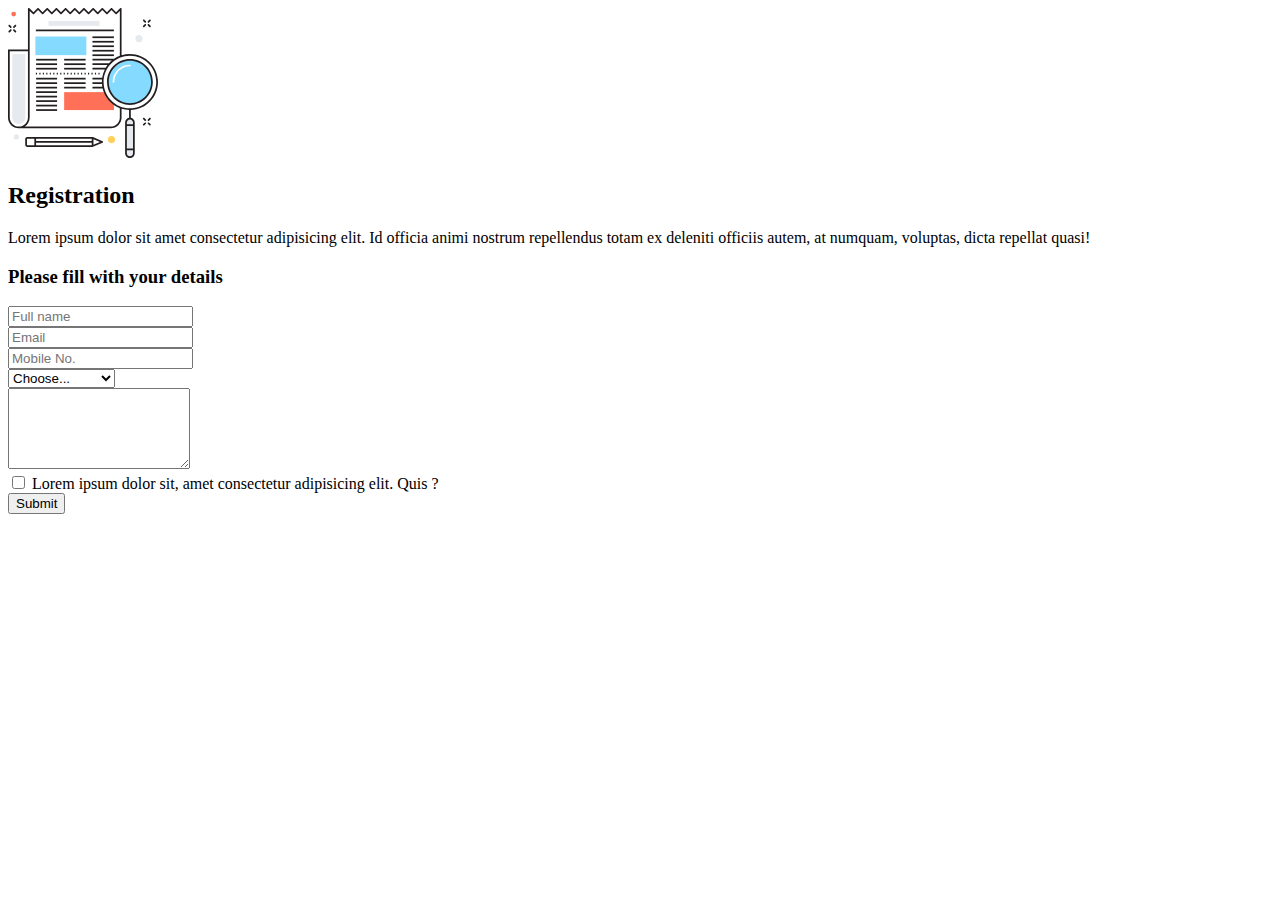
<file: index.html>
<!doctype html>
<html lang="en">
  <head>
    <!-- Required meta tags -->
    <meta charset="utf-8">
    <meta name="viewport" content="width=device-width, initial-scale=1, shrink-to-fit=no">

    <!-- Bootstrap CSS -->
    <link rel="stylesheet" href="https://cdn.jsdelivr.net/npm/bootstrap@4.6.0/dist/css/bootstrap.min.css" integrity="sha384-B0vP5xmATw1+K9KRQjQERJvTumQW0nPEzvF6L/Z6nronJ3oUOFUFpCjEUQouq2+l" crossorigin="anonymous">

    <title>Registration</title>
  </head>
  <body>
      <div class="container mt-3">
        <div class="row">
          <div class="col-md-4 bg-primary text-white text-center p-5">
              <div class="card-body">
                <img src="./Logo.svg" alt="">  
                <h2>Registration</h2>
                <p>Lorem ipsum dolor sit amet consectetur adipisicing elit. Id officia animi nostrum repellendus totam ex deleniti officiis autem, at numquam, voluptas, dicta repellat quasi!</p>
              </div>
          </div>

          <div class="col-md-8 border rounded-right">
            <div class="container mt-3">
              <h3 class="pb-3">Please fill with your details</h3>
                <form>
                  <div class="form-row">
                    <div class="form-group col-sm-6">
                      <input type="text" class="form-control" placeholder="Full name">
                    </div>
                    <div class="form-group col-sm-6">
                      <input type="text" class="form-control" placeholder="Email">
                    </div>
                  </div>
                  <div class="form-row">
                    <div class="form-group col-sm-6">
                      <input type="text" class="form-control" placeholder="Mobile No.">
                    </div>
                    <div class="form-group col-sm-6">
                                <select class="form-control">
                                <option selected>Choose...</option>
                                <option>Male</option>
                                <option>Female</option>
                                <option>Do not know...</option>
                                </select>
                    </div>
                  </div>
                  <div class="form-row">
                    <div class="form-group col-sm-12">
                            <textarea class="form-control" rows="5"></textarea>
                    </div>
                  </div>
                  <div class="form-row">
                    <div class="form-check ml-1">
                      <input class="form-check-input" type="checkbox" value="" id="defaultCheck1">
                      <label class="form-check-label small">
                         Lorem ipsum dolor sit, amet consectetur adipisicing elit. Quis ?
                      </label>
                    </div>
                  </div>
                    <div class="form-group mt-3">
                      <button class="btn btn-danger" type="submit">Submit</button>
                    </div>
                </form>
            </div>
          </div>
       </div>
    </div>
      
     

    <!-- Optional JavaScript; choose one of the two! -->

    <!-- Option 1: jQuery and Bootstrap Bundle (includes Popper) -->
    <script src="https://code.jquery.com/jquery-3.5.1.slim.min.js" integrity="sha384-DfXdz2htPH0lsSSs5nCTpuj/zy4C+OGpamoFVy38MVBnE+IbbVYUew+OrCXaRkfj" crossorigin="anonymous"></script>
    <script src="https://cdn.jsdelivr.net/npm/bootstrap@4.6.0/dist/js/bootstrap.bundle.min.js" integrity="sha384-Piv4xVNRyMGpqkS2by6br4gNJ7DXjqk09RmUpJ8jgGtD7zP9yug3goQfGII0yAns" crossorigin="anonymous"></script>

    <!-- Option 2: Separate Popper and Bootstrap JS -->
    <!--
    <script src="https://code.jquery.com/jquery-3.5.1.slim.min.js" integrity="sha384-DfXdz2htPH0lsSSs5nCTpuj/zy4C+OGpamoFVy38MVBnE+IbbVYUew+OrCXaRkfj" crossorigin="anonymous"></script>
    <script src="https://cdn.jsdelivr.net/npm/popper.js@1.16.1/dist/umd/popper.min.js" integrity="sha384-9/reFTGAW83EW2RDu2S0VKaIzap3H66lZH81PoYlFhbGU+6BZp6G7niu735Sk7lN" crossorigin="anonymous"></script>
    <script src="https://cdn.jsdelivr.net/npm/bootstrap@4.6.0/dist/js/bootstrap.min.js" integrity="sha384-+YQ4JLhjyBLPDQt//I+STsc9iw4uQqACwlvpslubQzn4u2UU2UFM80nGisd026JF" crossorigin="anonymous"></script>
    -->
  </body>
</html>
</file>
